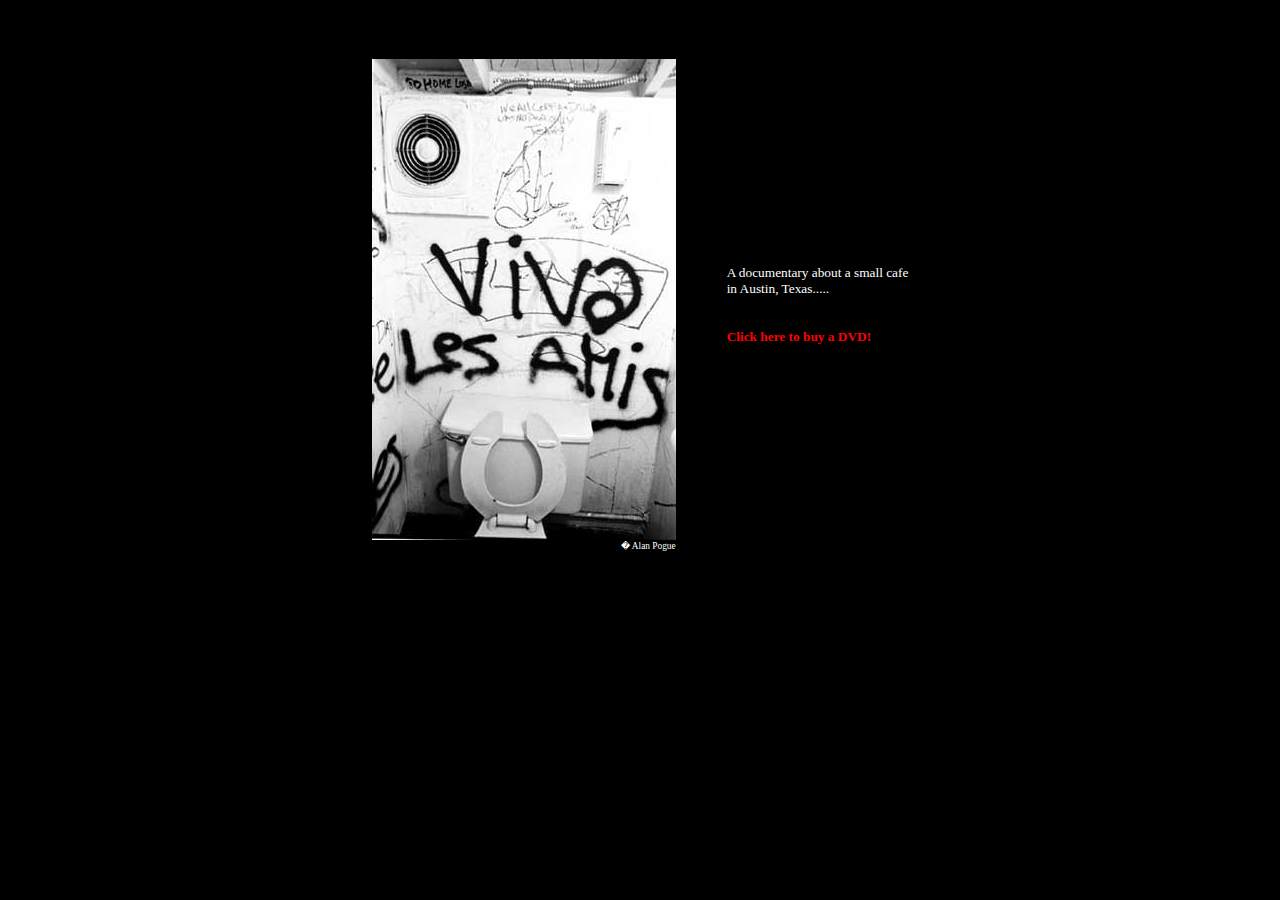
<file: lesamis2/index.htm>
<!DOCTYPE HTML PUBLIC "-//W3C//DTD HTML 4.0 Transitional//EN">
<html xmlns="http://www.w3.org/1999/xhtml">
	<head>
		<title>Viva Les Amis</title>
		<meta name="vs_defaultClientScript" content="JavaScript">
		<meta name="vs_targetSchema" content="http://schemas.microsoft.com/intellisense/ie5">
		<meta name="description" content="Viva Les Amis -- A documentary by Nancy Higgins. The film explores the 27 year history of Les Amis Caf� � a sidewalk caf� that served almost three decades of eclectic customers and staff." />
		<meta name="keywords" content="Viva Les Amis, Austin, Texas, French, cuisine, food, restaurant, Nancy Higgins, Alan Pogue, Newman Stribling" />
		<script language="javascript" src="js/utilities.js" type="text/javascript"></script>
		<link href="css/Styles.css" type="text/css" rel="stylesheet" />
		
		        <script language="javascript" TYPE="text/javascript">
<!--
// copyright 1999 Idocs, Inc. http://www.idocs.com/tags/
// Distribute this script freely, but please keep this 
// notice with the code.

var rollOverArr=new Array();
function setrollover(OverImgSrc,pageImageName)
{
if (! document.images)return;
if (pageImageName == null)
    pageImageName = document.images[document.images.length-1].name;
rollOverArr[pageImageName]=new Object;
rollOverArr[pageImageName].overImg = new Image;
rollOverArr[pageImageName].overImg.src=OverImgSrc;
}

function rollover(pageImageName)
{
if (! document.images)return;
if (! rollOverArr[pageImageName])return;
if (! rollOverArr[pageImageName].outImg)
    {
    rollOverArr[pageImageName].outImg = new Image;
    rollOverArr[pageImageName].outImg.src = document.images[pageImageName].src;
    }
document.images[pageImageName].src=rollOverArr[pageImageName].overImg.src;
}

function rollout(pageImageName)
{
if (! document.images)return;
if (! rollOverArr[pageImageName])return;
document.images[pageImageName].src=rollOverArr[pageImageName].outImg.src;
}
//-->
</script>
	</head>
	<body style="background-color:Black;">
<br>
		<br>
		<br>
		<table align="center">
			<tr>
				<td align="right">
				  
<A 
    HREF="pageone.aspx"
    onMouseOver = "rollover('home')" 
    onMouseOut  = "rollout('home')" 
    ><IMG 
    SRC="images/vivalesamis.jpg" 
    NAME="home" 
    ALT="Home Page" BORDER=0 
    HEIGHT=481 WIDTH=304
    ></A>
<SCRIPT language="javascript" TYPE="text/javascript">
<!--
setrollover("images/vivalesamis_yellow3.jpg");
//-->
</SCRIPT>
				    <br />
				    <div style="color:White;font-size:7pt;font-family:Times New Roman;">� Alan Pogue</div></td>
				<td width="35"></td>
				<td style="vertical-align:middle;"><div style="color:White;font-family:Times New Roman;">A documentary about a small cafe
						<br>
						in Austin, Texas.....</div>
					<br>
					<br>
					<a href="merchandise.aspx" class="DVDLink">Click here to buy a DVD!</a> 
							</td>
			</tr>
		</table>
	</body>
</html>
</file>
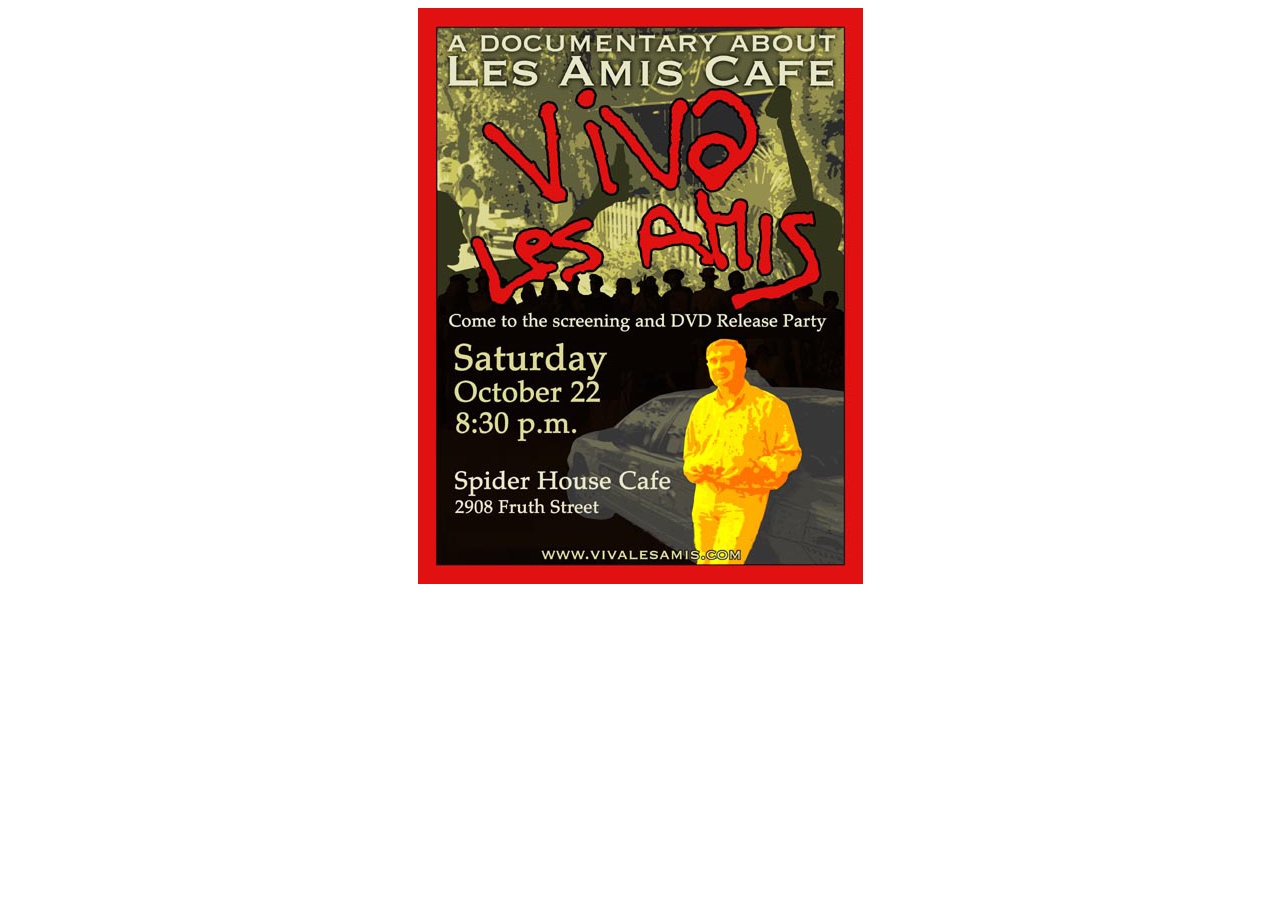
<file: lesamis2/screening.htm>
<!DOCTYPE HTML PUBLIC "-//W3C//DTD HTML 4.0 Transitional//EN">
<html>
	<head>
		<title>Viva Les Amis</title>
		<meta name="vs_defaultClientScript" content="JavaScript">
		<meta name="vs_targetSchema" content="http://schemas.microsoft.com/intellisense/ie5">
	</head>
	<body bgcolor="white">
		<center><img src="images/flyer-spider-house.jpg" border="0"></center>
	</body>
</html>
</file>
<file: lesamis2/css/Styles.css>
.hidden {display:none}
.shown {display:inline}

.MenuContent
{
    width:100%;
    height:60px;
    bottom:0px;
    left:0px;
    position:fixed;
    background-color:white;
    overflow:visible;
}

.MenuLinks
{
	margin-top:0px;
	margin-left:auto;
	margin-right:auto;
	text-align:center;
}

A.Disabled:LINK
{
	color:black;
	font-weight:bold;
	text-decoration:none;
}

A.Disabled:HOVER
{
	color:black;
	font-weight:bold;
	text-decoration:none;
}

A.Disabled:VISITED
{
	color:black;
	font-weight:bold;
	text-decoration:none;
}

A.Disabled:ACTIVE
{
	color:black;
	font-weight:bold;
	text-decoration:none;
}

.DVDLink
{
	text-decoration : none;
	color : red;
	font-weight:bold;
	font : normal 10pt Times, Times New Roman, serif;
}
  
A.DVDLink:link {
    text-decoration:    none;
    color : red;
    font-weight:bold;
}

A.DVDLink:visited  {
    text-decoration:    none;
    color : red;
    font-weight:bold;
}

A.DVDLink:active   {
    text-decoration:    underline;
    color : red;
    font-weight:bold;
}

A.DVDLink:hover    {
    text-decoration:    underline;
    color : red;
    font-weight:bold;
}

.DVDText
{
	color:Red;
	font-weight:bold;
}


.normal{
	cursor:hand;
	font-weight:normal;
}

.tag{
	background-color:#99CCFF;
	cursor:hand;
}

.DVDText
{
	color:Red;
	font-weight:bold;
}

#button {
	text-decoration : underline;
	color : #CCCC00;
	font : normal 9pt Arial, Verdana, Geneva, sans-serif;
}

#synopsisbox {
	position:absolute;
	top:50px;
	left:225px;
	width:400px;
	margin:0px auto;
	text-align:left;
	padding:2px;
	border:1px solid #333;
	background-color:transparent;
}

#mainbox {
	position:absolute;
	top:5px;
	left:5px;
	width:200px;
	height:550px;
	margin:0px auto;
	text-align:left;
	background-color:white;
	padding:0px;
	border:1px double black;
}

#linkbox {
	position:absolute;
	top:325px;
	left:125px;
	width:350px;
	margin:0px auto;
	text-align:left;
	padding:0px;
	background-color:transparent;
}

LEGEND {
	font-style : normal;
	color : black;
	font :  bold 10pt Times, Times New Roman, serif;
}

BODY { 
	font:normal 10pt Times, Times New Roman, serif;
	margin:0px;
	padding:5px;
	background-color:white;
	color: black;
}

TABLE{
	font : normal 10pt Times, Times New Roman, serif;
	padding : 1px;
	background-color: transparent;
}

TR {	font : normal 10pt Times, Times New Roman, serif;
	padding : 1px;
	background-color: transparent;
	
}

TD{
	font : normal 10pt Times, Times New Roman, serif;
	color: black;
	padding : 3px;
	margin : 0px 5px 0 px 5px;
	vertical-align : top;	
}

P {	
	padding: 5px;
	color : #000000;
	font : normal 8pt Arial, Verdana, Geneva, sans-serif;
}

SELECT, TEXTAREA{
	color: #000000;
	font : normal 8pt Arial, Verdana;
	background : #FFFFFF;
	margin : 3px 3px 3px 3px;
}

INPUT{
	color: #000000;
	font : normal 8pt Arial, Verdana;
	margin : 3px 3px 3px 3px;
}

A {
	text-decoration : underline;
	font-style : normal;
	color : black;
	font : normal 10pt Times, Times New Roman, serif;
	padding : 0px;
	border:none;
}

IMG {
	border:none;
}

A:LINK {
	text-decoration : underline;
	color : black;
	font : normal 10pt Times, Times New Roman, serif;
}

A:VISITED {
	text-decoration : underline;
	color : black;
	font : normal 10pt Times, Times New Roman, serif;
}

A:HOVER {
	text-decoration : none;
	color : black;
	font : normal 10pt Times, Times New Roman, serif;
}

A:ACTIVE {
	text-decoration : underline;
	color : RED;
	font : normal 10pt Times, Times New Roman, serif;
}

H1 {
	font : bold 16pt Times, Times New Roman, serif;
	color : black;
}

H2 {	
	font : bold 12pt Times, Times New Roman, serif;
	color : black;
}

H3
{
	font:normal 8pt Times, Times New Roman, serif;
	margin:0px;
	padding:5px;
	text-align:right;		
}

H4, H5, H6 {
	font : bold 9pt Arial, Verdana, Geneva, sans-serif;
	padding : 5px;
}
</file>
